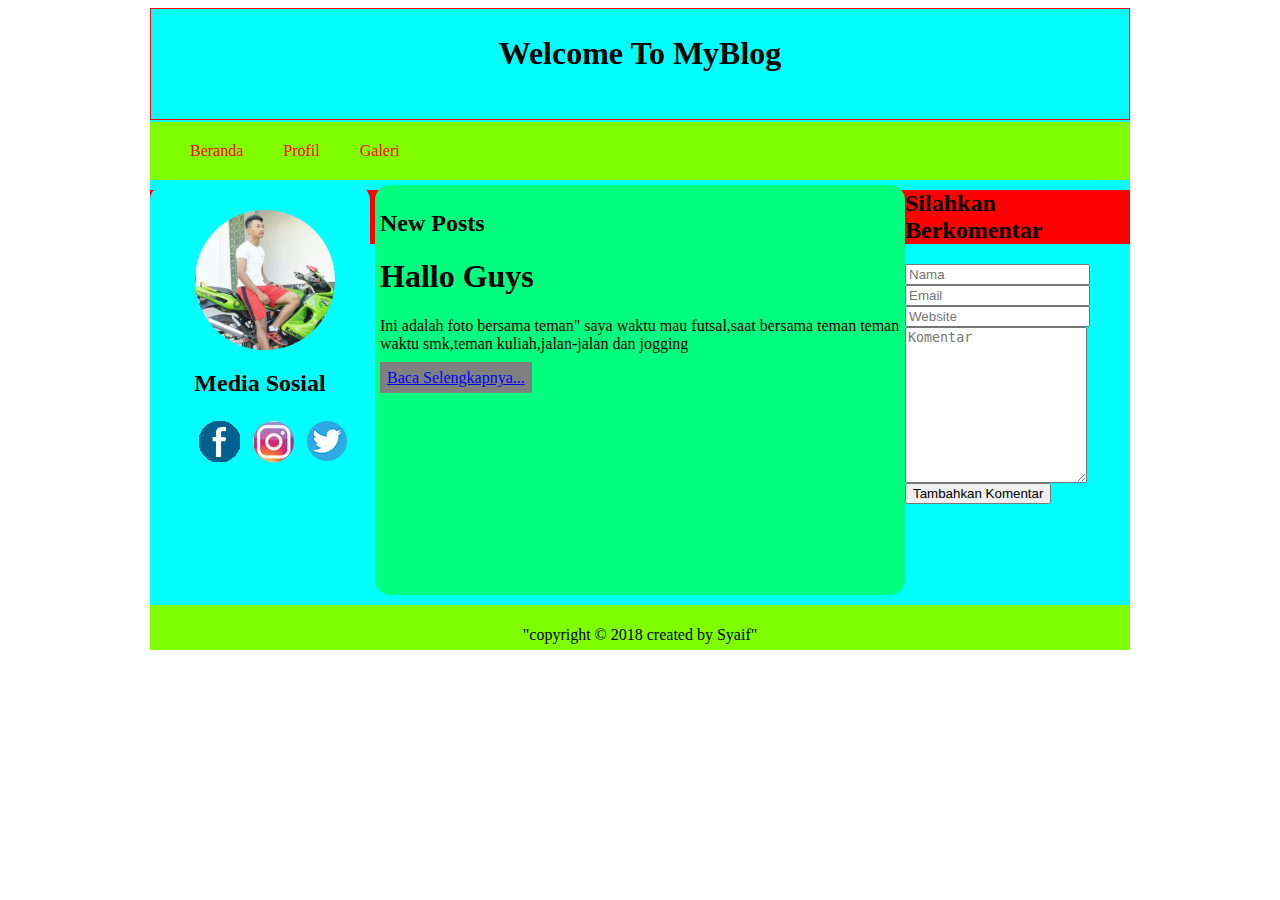
<file: index.html>
<html>
<head>
<title>Web Pribadi</title>
<link href="style.css" rel="stylesheet" type="text/css" /></head>
<body>

<div id="wrapper">
<div id="header">
	<h1><center>Welcome To MyBlog </center></h1>
</div>

<div id="navigasi">
<div class="nav">
	<ul>
		<li><a href="index.html">Beranda</a></li>
		<li><a href="profil.html">Profil</a></li>
		<li><a href="">Galeri</a>

	<ul class="dua">
		<li><a href="foto.html">Foto</a></li>
	</ul>
	</ul>
</div>
</div>

<div id="kiri">
	<aside>
	<div class="box">
		<h2><center></center></h2>
		<figure class="about">
		<img src="syaif.jpg" style="border-radius: 70px; width: 140px; height: 140px;" />
		</figure>
</div>

<h2><center>Media Sosial</center></h2>
	<ul id="socmed">
		<a href="https://Facebook.com/"><img src="fb.png" alt="Facebook"></a>
		<a href="https://Instagram.com/"><img src="ig.png" alt="Instagram"></a>
		<a href="https://Twitter.com/"><img src="tw.png" alt="Twitter"></a>
	</ul>					
</div>

<div id="tengah">
	<h2>New Posts</h2>
		<article>
			<h1>Hallo Guys </h1>
			<p>Ini adalah foto bersama teman" saya waktu mau futsal,saat bersama teman teman waktu smk,teman kuliah,jalan-jalan dan jogging </p>
			<a href="foto.html" class="read-more"> Baca Selengkapnya...</a>
		</article>
</div>

<div id="kanan">
<h2>Silahkan Berkomentar</h2>
<form id="formKomentar">
  	<div>
  	 <input type="text" name="nama" placeholder="Nama" />
  	</div>
 
  	<div>
  	 <input type="text" name="email" placeholder="Email" />
    </div>
 
  	<div>
  	 <input type="text" name="website" placeholder="Website" />
    </div>
 
  	<div>
  	 <textarea name="komentar" rows="10" placeholder="Komentar"></textarea>
  	</div>
 
  	<div>
  	  <input type="submit" value="Tambahkan Komentar"/>
  	</div>
  </form>
</div>
<div class="clear">
</div>
<div id="footer">
<p>"copyright &copy; 2018 created by Syaif"</p>
</div>
</div>
</body>
</html>
</file>
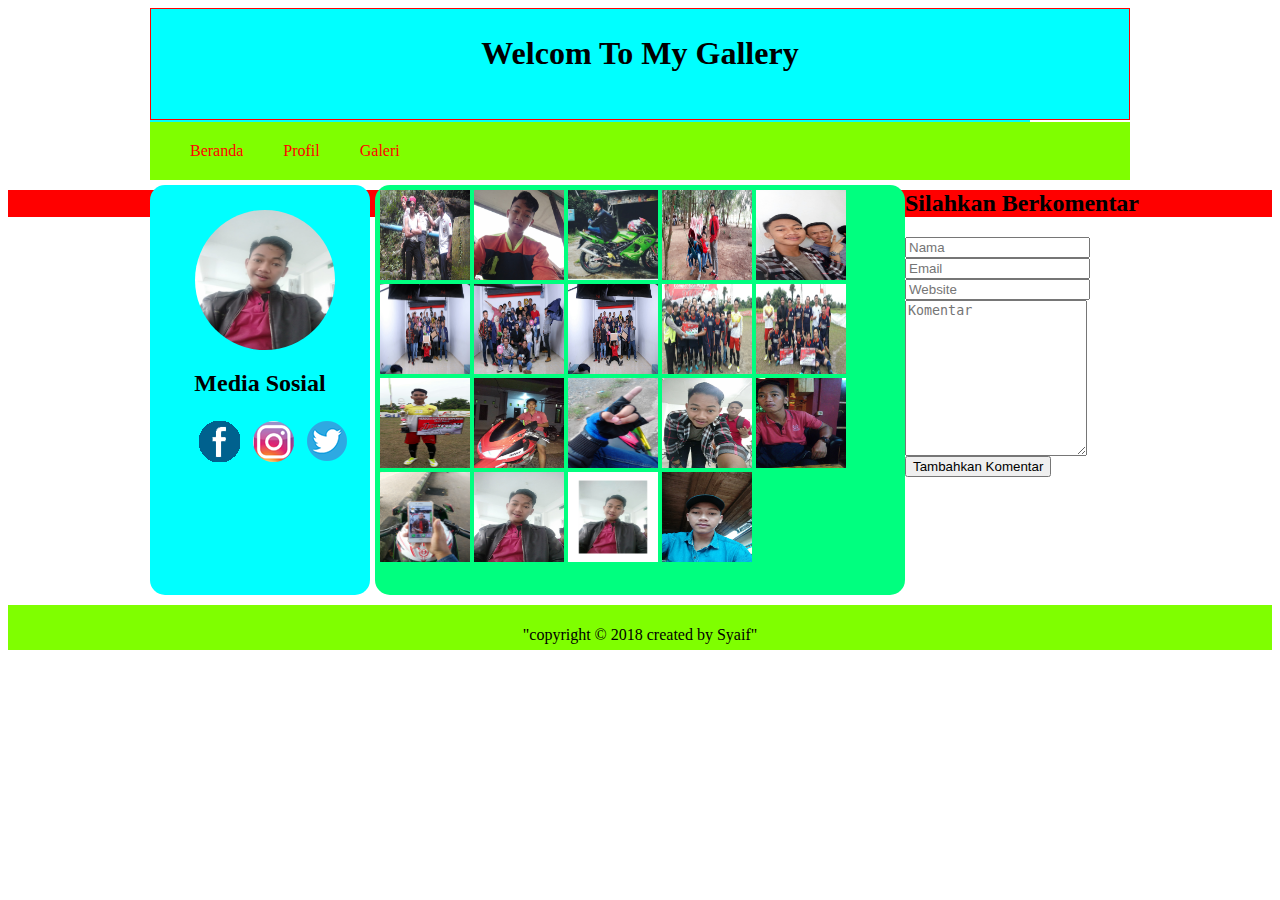
<file: foto.html>
<html>
<head>
<title>Web Pribadi</title>
<link href="style.css" rel="stylesheet" type="text/css" /></head>
<body>

<div id="wrapper">
<div id="header">
  	<h1><center>Welcom To My Gallery </center></h1>
</div>

<div id="navigasi">
<div class="nav">
	<ul>
		<li><a href="index.html">Beranda</a></li>
		<li><a href="profil.html">Profil</a></li>
		<li><a href="">Galeri</a>

	<ul>
		<li><a href="foto.html">Foto</a></li>
	</ul>
	</ul>
</div>
</div>

<div id="kiri">
	<aside>
	<div class="box">
		<h2><center></center></h2>
		<figure class="about">
		<img src="foto17.jpg" style="border-radius: 70px; width: 140px; height: 140px;" />
		</figure>
</div>

<h2><center>Media Sosial</center></h2>
	<ul id="socmed">
		<a href=""><img src="fb.png" alt="Facebook"></a>
		<a href=""><img src="ig.png" alt="Instagram"></a>
		<a href=""><img src="tw.png" alt="Twitter"></a>
	</ul>					
</div>

<div id="tengah">
	<img src="foto1.jpg" style=" width: 90px; height: 90px;" />
	<img src="foto2.jpg" style=" width: 90px; height: 90px;" />
	<img src="foto3.jpg" style=" width: 90px; height: 90px;" />
    <img src="foto4.jpg" style=" width: 90px; height: 90px;" />
    <img src="foto5.jpg" style=" width: 90px; height: 90px;" />
    <img src="foto6.jpg" style=" width: 90px; height: 90px;" />
    <img src="foto7.jpg" style=" width: 90px; height: 90px;" />
    <img src="foto8.jpg" style=" width: 90px; height: 90px;" />
	<img src="foto9.jpg" style=" width: 90px; height: 90px;" />
	<img src="foto10.jpg" style=" width: 90px; height: 90px;" />
    <img src="foto11.jpg" style=" width: 90px; height: 90px;" />
    <img src="foto12.jpg" style=" width: 90px; height: 90px;" />
    <img src="foto13.jpg" style=" width: 90px; height: 90px;" />
    <img src="foto14.jpg" style=" width: 90px; height: 90px;" />
    <img src="foto15.jpg" style=" width: 90px; height: 90px;" />
    <img src="foto16.jpg" style=" width: 90px; height: 90px;" />
    <img src="foto17.jpg" style=" width: 90px; height: 90px;" />
    <img src="foto18.jpg" style=" width: 90px; height: 90px;" />
    <img src="foto19.jpg" style=" width: 90px; height: 90px;" />
</div>
</div>
<div id="kanan">
<h2>Silahkan Berkomentar</h2>
<form id="formKomentar">
  	<div>
  	 <input type="text" name="nama" placeholder="Nama" />
  	</div>
 
  	<div>
  	 <input type="text" name="email" placeholder="Email" />
    </div>
 
  	<div>
  	 <input type="text" name="website" placeholder="Website" />
    </div>
 
  	<div>
  	 <textarea name="komentar" rows="10" placeholder="Komentar"></textarea>
  	</div>
 
  	<div>
  	  <input type="submit" value="Tambahkan Komentar"/>
  	</div>
  </form>
</div>
<div class="clear">
</div>
<div id="footer">
<p>"copyright &copy; 2018 created by Syaif"</p>
</div>
</div>
</body>
</html>
</file>
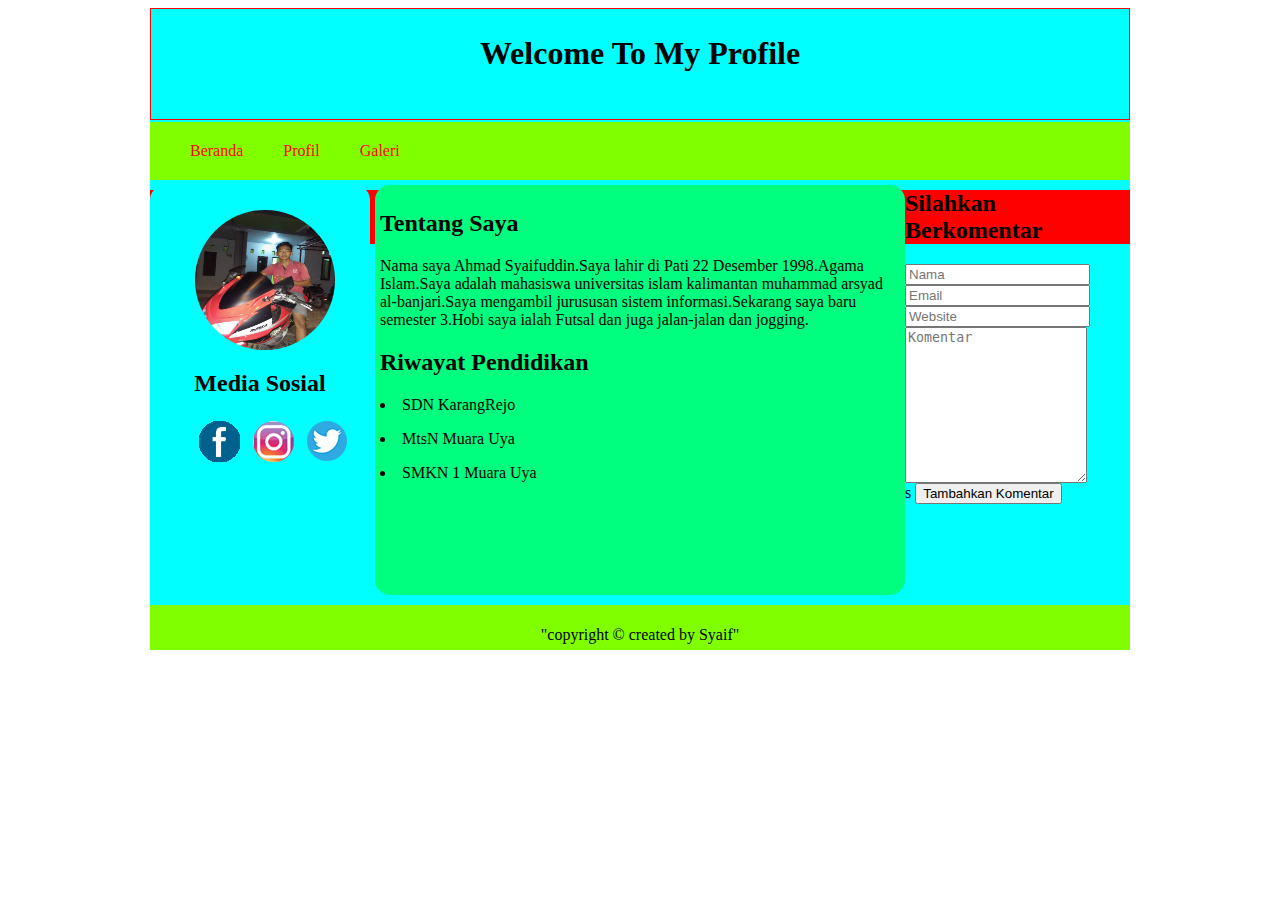
<file: profil.html>
<html>
<head>
<title>Web Pribadi</title>
<link href="style.css" rel="stylesheet" type="text/css" /></head>
<body>

<div id="wrapper">
<div id="header">
  	<h1><center>Welcome To My Profile</center></h1>
</div>

<div id="navigasi">
<div class="nav">
	<ul>
		<li><a href="index.html">Beranda</a></li>
		<li><a href="profil.html">Profil</a></li>
		<li><a href="">Galeri</a>
	<ul>
		<li><a href="foto.html">Foto</a></li>
	</ul>
	</ul>
</div>
</div>

<div id="kiri">
	<aside>
	<div class="box">
		<h2><center></center></h2>
		<figure class="about">
		<img src="foto12.jpg" style="border-radius: 70px; width: 140px; height: 140px;" />
		</figure>
</div>

<h2><center>Media Sosial</center></h2>
	<ul id="socmed">
		<a href=""><img src="fb.png" alt="Facebook"></a>
		<a href=""><img src="ig.png" alt="Instagram"></a>
		<a href=""><img src="tw.png" alt="Twitter"></a>
	</ul>					
</div>

<div id="tengah">
	<h2 class="style1">Tentang Saya</h2>
	<p>Nama saya Ahmad Syaifuddin.Saya lahir di Pati 22 Desember 1998.Agama Islam.Saya adalah mahasiswa universitas islam kalimantan muhammad arsyad al-banjari.Saya mengambil jurususan sistem informasi.Sekarang saya baru semester 3.Hobi saya ialah Futsal dan juga jalan-jalan dan jogging.</p>
	<h2 class="style1">Riwayat Pendidikan</h2>
	<p class="style1"><li style="list-style-type:disc">SDN KarangRejo</li>
	<p class="style1"><li style="list-style-type: disc">MtsN Muara Uya</li>
	<p class="style1"><li style="list-style-type:disc">SMKN 1 Muara Uya</li>

</div>

<div id="kanan">
<h2>Silahkan Berkomentar</h2>
<form id="formKomentar">
  	<div>
  	 <input type="text" name="nama" placeholder="Nama" />
  	</div>
 
  	<div>
  	 <input type="text" name="email" placeholder="Email" />
    </div>
 
  	<div>
  	 <input type="text" name="website" placeholder="Website" />
    </div>
 
  	<div>
  	 <textarea name="komentar" rows="10" placeholder="Komentar"></textarea>
  	</div>
 
  	<div>s
  	  <input type="submit" value="Tambahkan Komentar"/>
  	</div>
  </form>
</div>
<div class="clear">
</div>
<div id="footer">
<p>"copyright &copy;  created by Syaif"</p>
</div>
</div>
</body>
</html>
</file>
<file: style.css>
#wrapper {
 background-color:#00FFFF;
 display: block;
 height: auto;
 width: 980px;
 margin-right: auto;
 margin-left: auto;
 position: relative;
}

#header {
width:auto;
margin-top:5px;
height:100px;
padding:5px;
-moz-border-radius:15px;
background:#00FFFF;
border:red solid 1px;
}

#navigasi {
 display: block;
 height: 55px;
 width: 880px;
 background-color:#00FFFF;
 float: left;
 position: relative;
 visibility: visible;
 z-index: 2;
 }

#kiri{
padding:5px;
height:400px;
width:210px;
margin-right:5px;
float:left;
margin-top:10px;
border-radius:15px;
-moz-border-radius:15px;
background:#00FFFF;
}

#tengah{
padding:5px;
height:400px;
float:left;
width:520px;
margin-top:10px;
border-radius:15px;
-moz-border-radius:15px;
background:#00FF7F;
}

}
#kanan{
padding:5px;
float:right;
height:400px;
width:210px;
margin-top:10px;
border-radius:15px;
-moz-border-radius:15px;
background:#00FFFF;
}

#footer{
padding:5px;
height:35px;
text-align:center;
background:#7FFF00;
margin-top:5px;
clear:both;
-moz-border-radius:15px;
}

.clear{
height:5px;
clear:both;
}

.nav {
width: auto;
float: left;
height: 70px;
margin: auto;
margin-top: -14px;
}
.nav ul {
    list-style: none;
    display: inline-table;
    position: relative;
    padding: 0 20px;
    width: 940px;
    background: #7FFF00;
}
.nav ul li:hover ul {
    display: block;
}
.nav ul:after {
    content: "";
    clear: both;
    display: block;
}

.dua li a{
    list-style: none;
    display: inline-table;
    position: relative;
    padding: 0 20px;
    width: 70px;
    background:#7FFF00;
}

.nav ul li {
    float: left;
}
.nav ul li a{
    padding: 20px;
    text-decoration: none;
    color: red;
    display: block;
    cursor: pointer;
}
.nav ul ul {
    background: orange;
    border-radius: 0px;
    padding: 0;
    position: absolute;
    top: 100%;
    display: none;
}
.nav ul ul li {
    float: none;
    border-top: 1px solid #def4ff;
    border-bottom: 1px solid #def4ff;
    position: relative;
}
.nav ul ul li a {
    padding: 15px 40px;
}
.nav ul ul ul {
    position: absolute;
    left: 100%;
    top: 0;
}

.read-more{
	padding: 7px;
	background: grey;
}

.read-more:hover{
	background: black;
	color:#7FFF00;
}

#kanan h2{
	background: red;
	margin-top: 70px;
}
</file>
